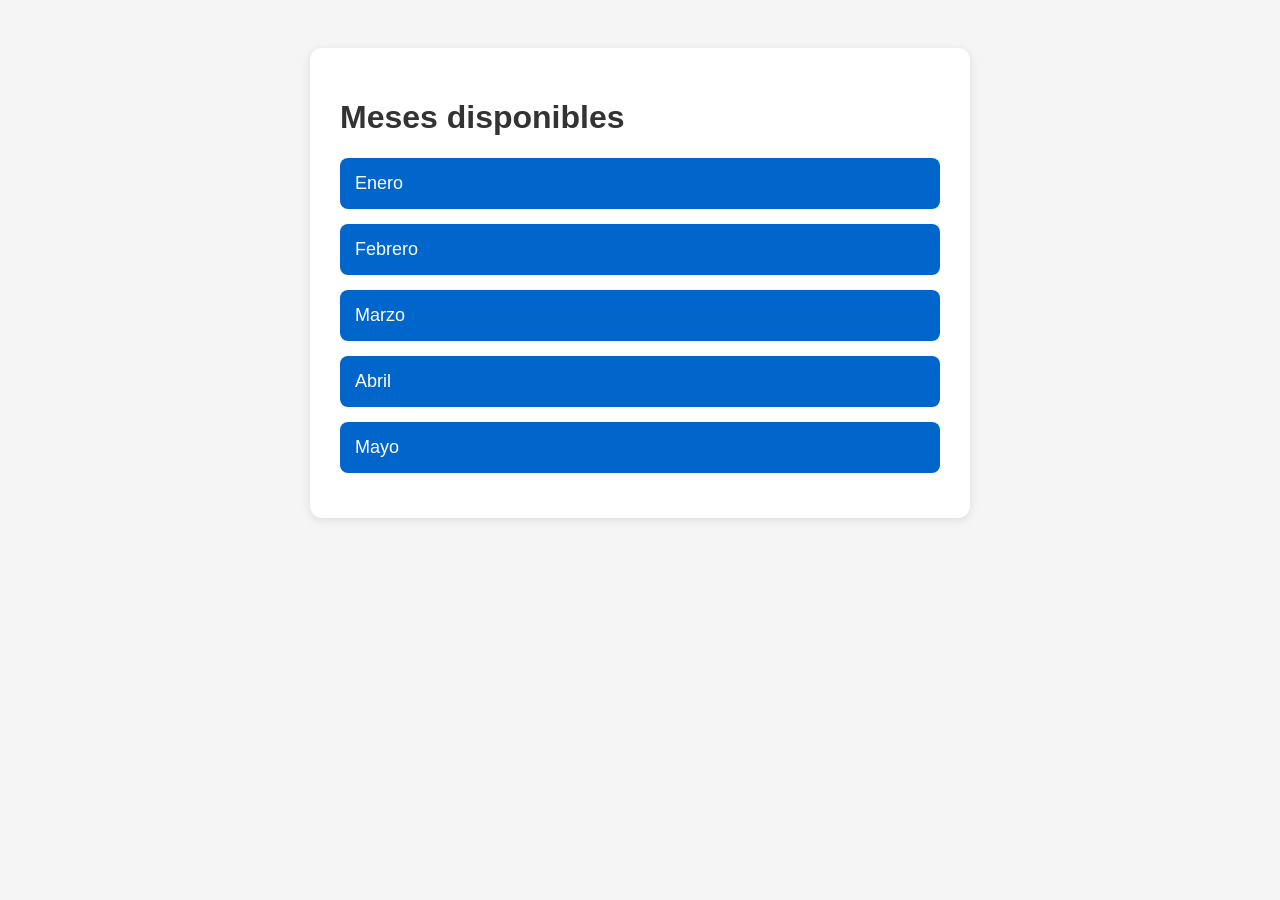
<file: index.html>
<!DOCTYPE html>
<html lang="es">
<head>
    <meta charset="UTF-8">
    <meta name="viewport" content="width=device-width, initial-scale=1.0">
    <title>SAT</title>

    <style>
        body{
            font-family: Arial, sans-serif;
            background:#f5f5f5;
            padding:40px;
        }

        h1{
            color:#333;
        }

        .container{
            max-width:600px;
            margin:auto;
            background:white;
            padding:30px;
            border-radius:12px;
            box-shadow:0 2px 10px rgba(0,0,0,0.1);
        }

        .link{
            display:block;
            margin:15px 0;
            padding:15px;
            background:#0066cc;
            color:white;
            text-decoration:none;
            border-radius:8px;
            font-size:18px;
        }

        .link:hover{
            background:#004999;
        }
    </style>
</head>

<body>

<div class="container">
    <h1>Meses disponibles</h1>

<a class="link" href="/Enero/app/qr/faces/pages/mobile/validadorqr168f.html">
    Enero
</a>

<a class="link" href="/Febrero/app/qr/faces/pages/mobile/validadorqr168f.html">
    Febrero
</a>

<a class="link" href="/Marzo/app/qr/faces/pages/mobile/validadorqr168f.html">
    Marzo
</a>

<a class="link" href="/Abril/app/qr/faces/pages/mobile/validadorqr168f.html">
    Abril
</a>

<a class="link" href="/Mayo/app/qr/faces/pages/mobile/validadorqr168f.html">
    Mayo
</a>
    </a>
</div>

</body>
</html>
</file>
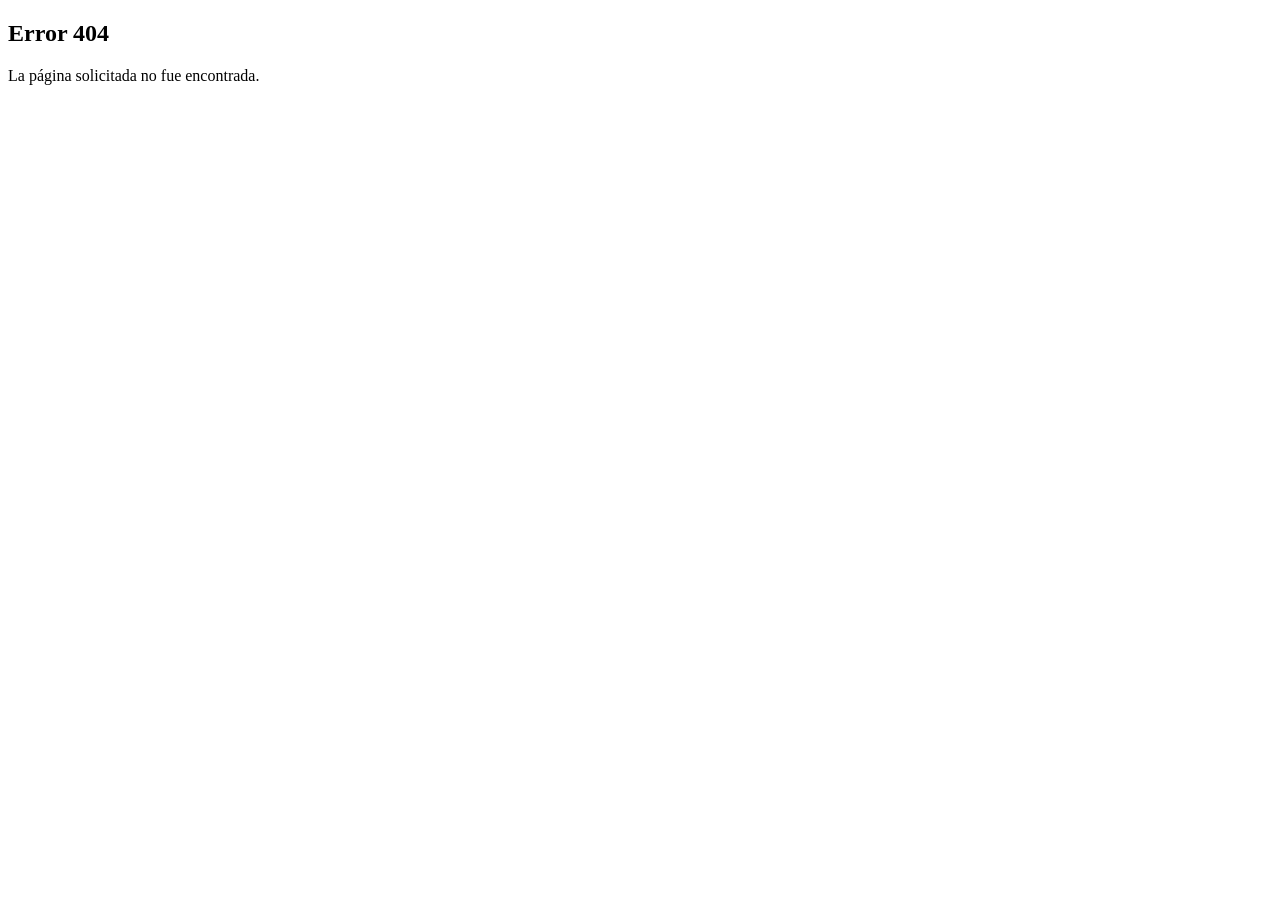
<file: Abril/app/qr/faces/css/images/ajax-loader.html>
<!DOCTYPE html>
<html>
<head>
    <title>Error 404 - Página no encontrada</title>
    <meta charset="UTF-8">
</head>
<body>
    <h2>Error 404</h2>
    <p>La página solicitada no fue encontrada.</p>
</body>
</html>
</file>
